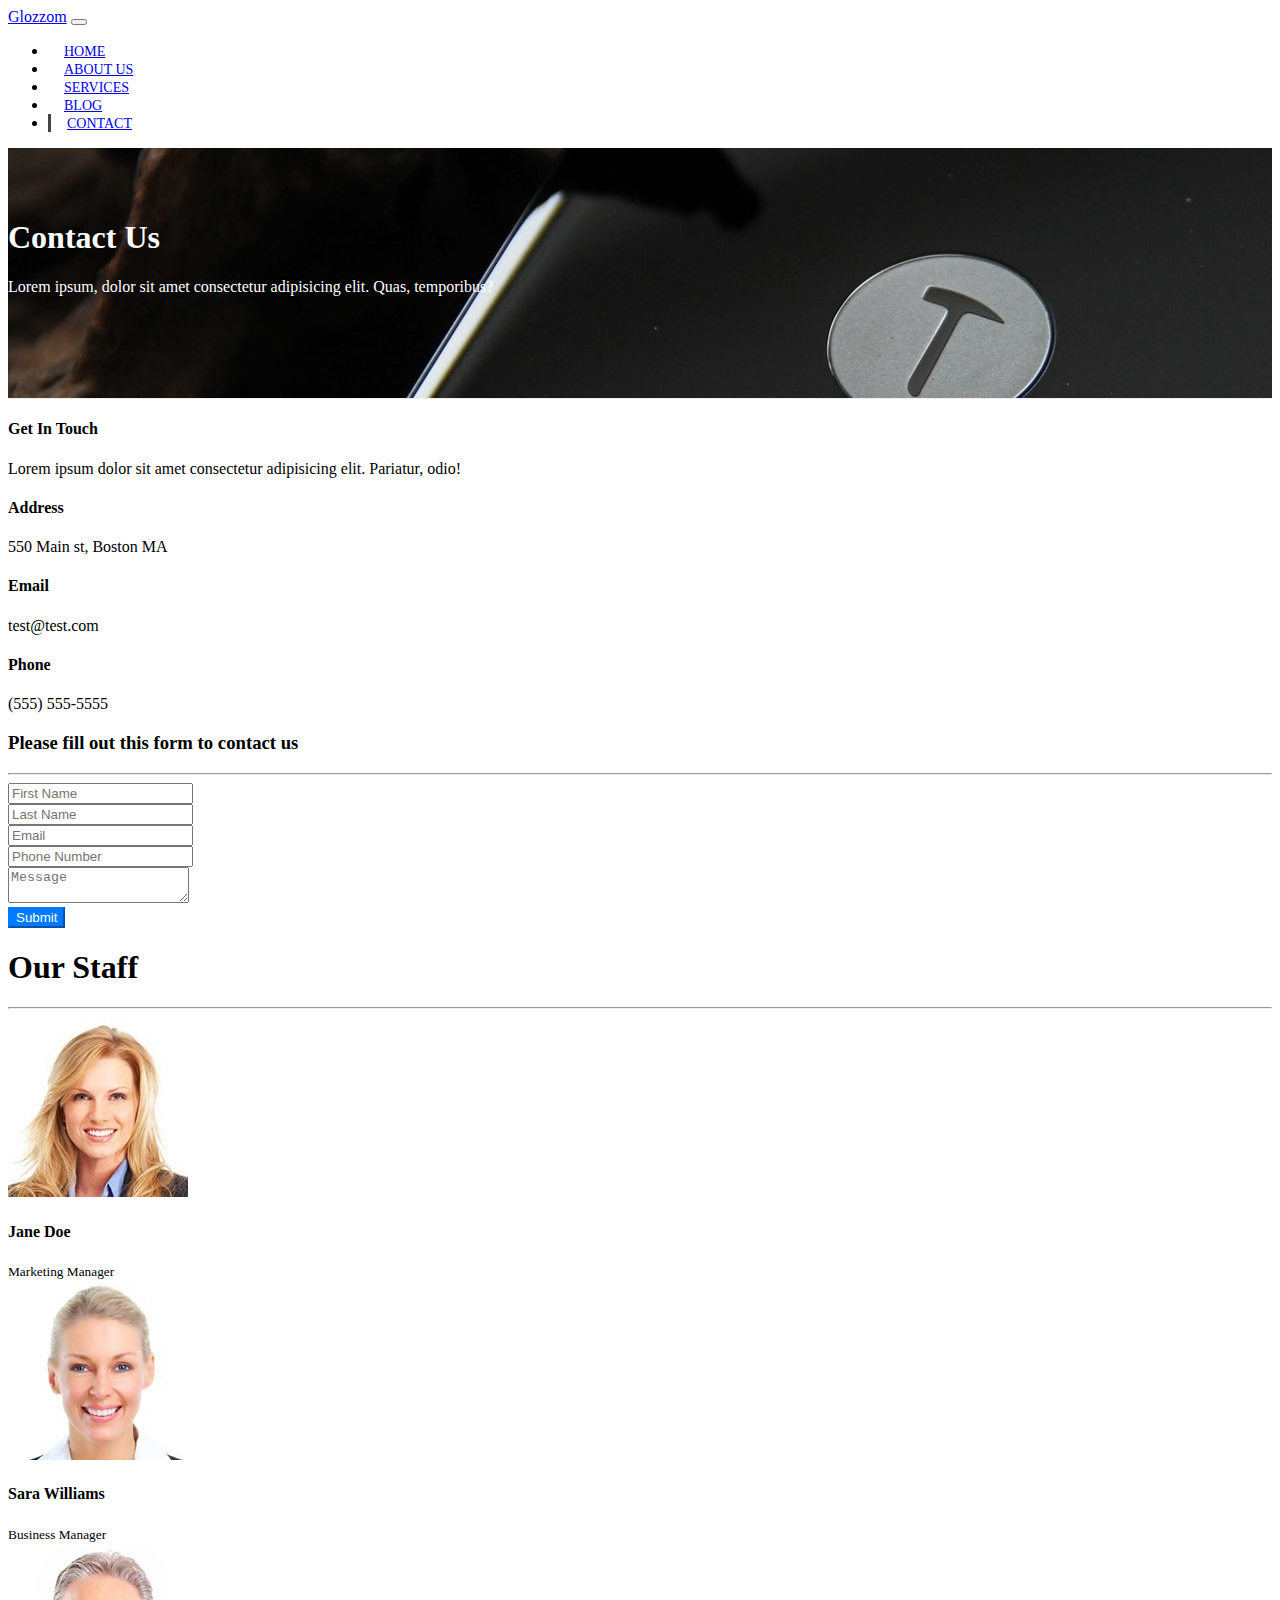
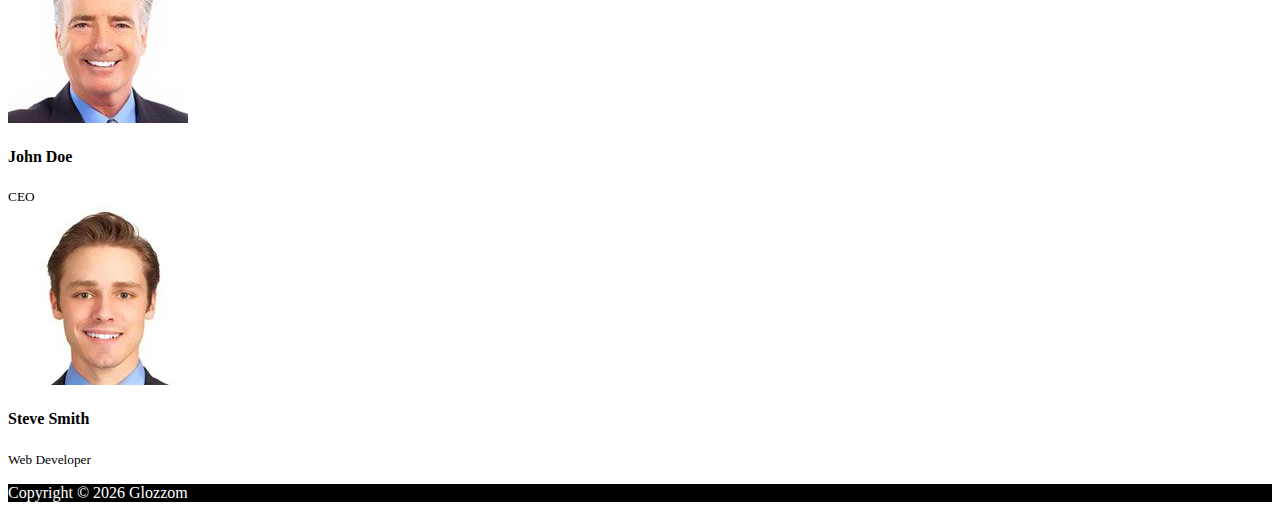
<file: contact.html>
<!DOCTYPE html>
<html lang="en">

<head>
  <meta charset="UTF-8">
  <meta name="viewport" content="width=device-width, initial-scale=1.0">
  <meta http-equiv="X-UA-Compatible" content="ie=edge">
  <link rel="stylesheet" href="https://use.fontawesome.com/releases/v5.0.13/css/all.css" integrity="sha384-DNOHZ68U8hZfKXOrtjWvjxusGo9WQnrNx2sqG0tfsghAvtVlRW3tvkXWZh58N9jp"
    crossorigin="anonymous">
  <link rel="stylesheet" href="https://stackpath.bootstrapcdn.com/bootstrap/4.1.1/css/bootstrap.min.css" integrity="sha384-WskhaSGFgHYWDcbwN70/dfYBj47jz9qbsMId/iRN3ewGhXQFZCSftd1LZCfmhktB"
    crossorigin="anonymous">
  <link rel="stylesheet" href="css/app.css">
  <title>Bootstrap Theme</title>
</head>

<body>
  <nav class="navbar navbar-expand-sm navbar-dark bg-dark">
    <div class="container">
      <a href="index.html" class="navbar-brand">Glozzom</a>
      <button class="navbar-toggler" data-toggle="collapse" data-target="#navbarCollapse">
        <span class="navbar-toggler-icon"></span>
      </button>
      <div class="collapse navbar-collapse" id="navbarCollapse">
        <ul class="navbar-nav ml-auto">
          <li class="nav-item">
            <a href="index.html" class="nav-link">Home</a>
          </li>
          <li class="nav-item">
            <a href="about.html" class="nav-link">About Us</a>
          </li>
          <li class="nav-item">
            <a href="services.html" class="nav-link">Services</a>
          </li>
          <li class="nav-item">
            <a href="blog.html" class="nav-link">Blog</a>
          </li>
          <li class="nav-item active">
            <a href="contact.html" class="nav-link">Contact</a>
          </li>
        </ul>
      </div>
    </div>
  </nav>

  <!-- PAGE HEADER -->
  <header id="page-header">
    <div class="container">
      <div class="row">
        <div class="col-md-6 m-auto text-center">
          <h1>Contact Us</h1>
          <p>Lorem ipsum, dolor sit amet consectetur adipisicing elit. Quas, temporibus?</p>
        </div>
      </div>
    </div>
  </header>

  <!-- CONTACT SECTION -->
  <section id="contact" class="py-3">
    <div class="container">
      <div class="row">
        <div class="col-md-4">
          <div class="card p-4">
            <div class="card-body">
              <h4>Get In Touch</h4>
              <p>Lorem ipsum dolor sit amet consectetur adipisicing elit. Pariatur, odio!</p>
              <h4>Address</h4>
              <p>550 Main st, Boston MA</p>
              <h4>Email</h4>
              <p>test@test.com</p>
              <h4>Phone</h4>
              <p>(555) 555-5555</p>
            </div>
          </div>
        </div>
        <div class="col-md-8">
          <div class="card p-4">
            <div class="card-body">
              <h3 class="text-center">Please fill out this form to contact us</h3>
              <hr>
              <div class="row">
                <div class="col-md-6">
                  <div class="form-group">
                    <input type="text" class="form-control" placeholder="First Name">
                  </div>
                </div>
                <div class="col-md-6">
                  <div class="form-group">
                    <input type="text" class="form-control" placeholder="Last Name">
                  </div>
                </div>
                <div class="col-md-6">
                  <div class="form-group">
                    <input type="text" class="form-control" placeholder="Email">
                  </div>
                </div>
                <div class="col-md-6">
                  <div class="form-group">
                    <input type="text" class="form-control" placeholder="Phone Number">
                  </div>
                </div>
              </div>
              <div class="row">
                <div class="col-md-12">
                  <div class="form-group">
                    <textarea class="form-control" placeholder="Message"></textarea>
                  </div>
                </div>
                <div class="col-md-12">
                  <div class="form-group" id="contact-btn">
                    <input type="submit" value="Submit" class="btn btn-outline-danger btn-block">
                  </div>
                </div>
              </div>
            </div>
          </div>
        </div>
      </div>
    </div>
  </section>

  <!-- STAFF -->
  <section id="staff" class="py-5 text-center bg-dark text-white">
    <div class="container">
      <h1>Our Staff</h1>
      <hr>
      <div class="row">
        <div class="col-md-3">
          <img src="img/person1.jpg" alt="" class="img-fluid rounded-circle mb-2">
          <h4>Jane Doe</h4>
          <small>Marketing Manager</small>
        </div>
        <div class="col-md-3">
          <img src="img/person2.jpg" alt="" class="img-fluid rounded-circle mb-2">
          <h4>Sara Williams</h4>
          <small>Business Manager</small>
        </div>
        <div class="col-md-3">
          <img src="img/person3.jpg" alt="" class="img-fluid rounded-circle mb-2">
          <h4>John Doe</h4>
          <small>CEO</small>
        </div>
        <div class="col-md-3">
          <img src="img/person4.jpg" alt="" class="img-fluid rounded-circle mb-2">
          <h4>Steve Smith</h4>
          <small>Web Developer</small>
        </div>
      </div>
    </div>
  </section>

  <!-- FOOTER -->
  <footer id="main-footer" class="text-center p-4">
    <div class="container">
      <div class="row">
        <div class="col">
          <p>Copyright &copy;
            <span id="year"></span> Glozzom</p>
        </div>
      </div>
    </div>
  </footer>


  <script src="https://code.jquery.com/jquery-3.3.1.min.js" integrity="sha256-FgpCb/KJQlLNfOu91ta32o/NMZxltwRo8QtmkMRdAu8="
    crossorigin="anonymous"></script>
  <script src="https://cdnjs.cloudflare.com/ajax/libs/popper.js/1.14.3/umd/popper.min.js" integrity="sha384-ZMP7rVo3mIykV+2+9J3UJ46jBk0WLaUAdn689aCwoqbBJiSnjAK/l8WvCWPIPm49"
    crossorigin="anonymous"></script>
  <script src="https://stackpath.bootstrapcdn.com/bootstrap/4.1.1/js/bootstrap.min.js" integrity="sha384-smHYKdLADwkXOn1EmN1qk/HfnUcbVRZyYmZ4qpPea6sjB/pTJ0euyQp0Mk8ck+5T"
    crossorigin="anonymous"></script>

  <script>
    // Get the current year for the copyright
    $('#year').text(new Date().getFullYear());

  </script>
</body>

</html>
</file>
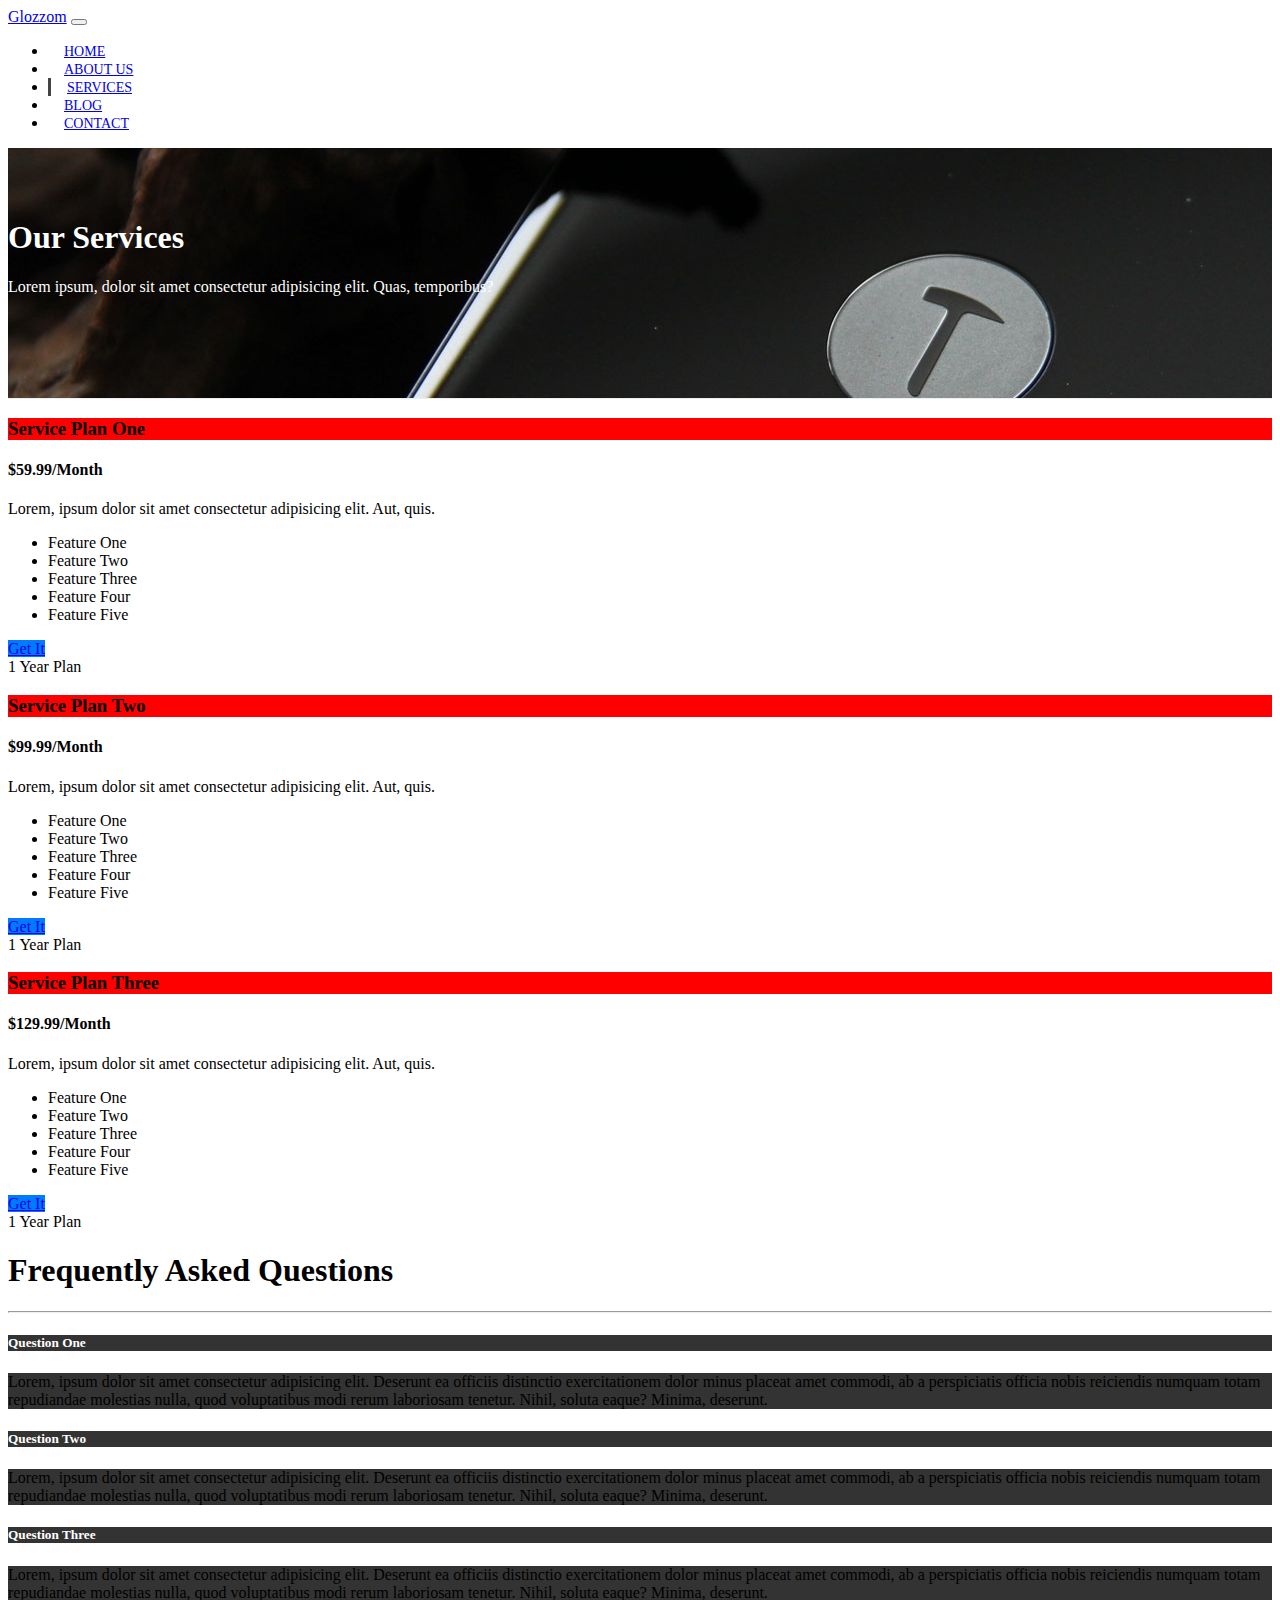
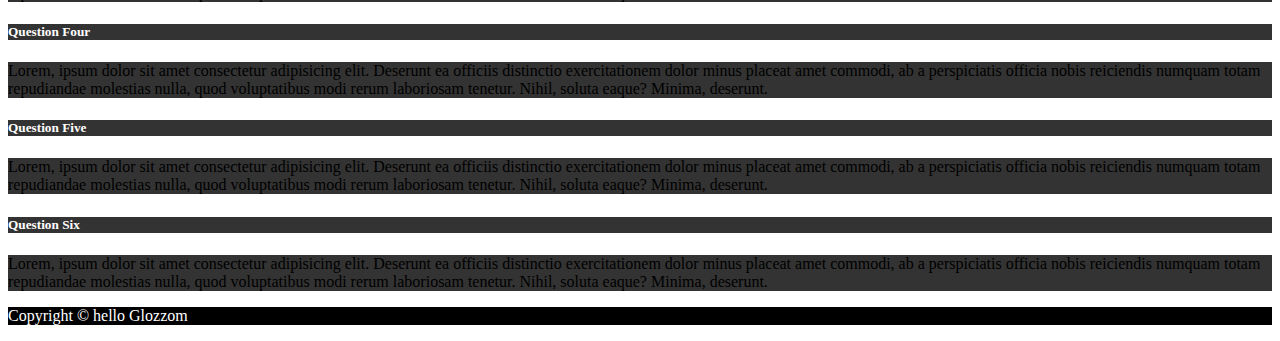
<file: services.html>
<!DOCTYPE html>
<html lang="en">

<head>
  <meta charset="UTF-8">
  <meta name="viewport" content="width=device-width, initial-scale=1.0">
  <meta http-equiv="X-UA-Compatible" content="ie=edge">
  <link rel="stylesheet" href="https://use.fontawesome.com/releases/v5.0.13/css/all.css" integrity="sha384-DNOHZ68U8hZfKXOrtjWvjxusGo9WQnrNx2sqG0tfsghAvtVlRW3tvkXWZh58N9jp"
    crossorigin="anonymous">
  <link rel="stylesheet" href="https://stackpath.bootstrapcdn.com/bootstrap/4.1.1/css/bootstrap.min.css" integrity="sha384-WskhaSGFgHYWDcbwN70/dfYBj47jz9qbsMId/iRN3ewGhXQFZCSftd1LZCfmhktB"
    crossorigin="anonymous">
  <link rel="stylesheet" href="css/app.css">
  <title>Bootstrap Theme</title>
</head>

<body>
  <nav class="navbar navbar-expand-sm navbar-dark bg-dark">
    <div class="container">
      <a href="index.html" class="navbar-brand">Glozzom</a>
      <button class="navbar-toggler" data-toggle="collapse" data-target="#navbarCollapse">
        <span class="navbar-toggler-icon"></span>
      </button>
      <div class="collapse navbar-collapse" id="navbarCollapse">
        <ul class="navbar-nav ml-auto">
          <li class="nav-item">
            <a href="index.html" class="nav-link">Home</a>
          </li>
          <li class="nav-item">
            <a href="about.html" class="nav-link">About Us</a>
          </li>
          <li class="nav-item active">
            <a href="services.html" class="nav-link">Services</a>
          </li>
          <li class="nav-item">
            <a href="blog.html" class="nav-link">Blog</a>
          </li>
          <li class="nav-item">
            <a href="contact.html" class="nav-link">Contact</a>
          </li>
        </ul>
      </div>
    </div>
  </nav>

  <!-- PAGE HEADER -->
  <header id="page-header">
    <div class="container">
      <div class="row">
        <div class="col-md-6 m-auto text-center">
          <h1>Our Services</h1>
          <p>Lorem ipsum, dolor sit amet consectetur adipisicing elit. Quas, temporibus?</p>
        </div>
      </div>
    </div>
  </header>

  <!-- SERVICES SECTION -->
  <section id="services" class="py-5">
    <div class="container">
      <div class="row">
        <div class="col-md-4">
          <div class="card text-center">
            <div class="card-header bg-dark text-white">
              <h3>Service Plan One</h3>
            </div>
            <div class="card-body">
              <h4 class="card-title">$59.99/Month</h4>
              <p class="card-text">Lorem, ipsum dolor sit amet consectetur adipisicing elit. Aut, quis.</p>
              <ul class="list-group">
                <li class="list-group-item">
                  <i class="fas fa-check"></i> Feature One
                </li>
                <li class="list-group-item">
                  <i class="fas fa-check"></i> Feature Two
                </li>
                <li class="list-group-item">
                  <i class="fas fa-check"></i> Feature Three
                </li>
                <li class="list-group-item">
                  <i class="fas fa-check"></i> Feature Four
                </li>
                <li class="list-group-item">
                  <i class="fas fa-check"></i> Feature Five
                </li>
              </ul>
              <a href="#" class="btn btn-danger btn-block mt-2">Get It</a>
            </div>
            <div class="card-footer text-muted">
              1 Year Plan
            </div>
          </div>
        </div>
        <div class="col-md-4">
          <div class="card text-center">
            <div class="card-header bg-dark text-white">
              <h3>Service Plan Two</h3>
            </div>
            <div class="card-body">
              <h4 class="card-title">$99.99/Month</h4>
              <p class="card-text">Lorem, ipsum dolor sit amet consectetur adipisicing elit. Aut, quis.</p>
              <ul class="list-group">
                <li class="list-group-item">
                  <i class="fas fa-check"></i> Feature One
                </li>
                <li class="list-group-item">
                  <i class="fas fa-check"></i> Feature Two
                </li>
                <li class="list-group-item">
                  <i class="fas fa-check"></i> Feature Three
                </li>
                <li class="list-group-item">
                  <i class="fas fa-check"></i> Feature Four
                </li>
                <li class="list-group-item">
                  <i class="fas fa-check"></i> Feature Five
                </li>
              </ul>
              <a href="#" class="btn btn-danger btn-block mt-2">Get It</a>
            </div>
            <div class="card-footer text-muted">
              1 Year Plan
            </div>
          </div>
        </div>
        <div class="col-md-4">
          <div class="card text-center">
            <div class="card-header bg-dark text-white">
              <h3>Service Plan Three</h3>
            </div>
            <div class="card-body">
              <h4 class="card-title">$129.99/Month</h4>
              <p class="card-text">Lorem, ipsum dolor sit amet consectetur adipisicing elit. Aut, quis.</p>
              <ul class="list-group">
                <li class="list-group-item">
                  <i class="fas fa-check"></i> Feature One
                </li>
                <li class="list-group-item">
                  <i class="fas fa-check"></i> Feature Two
                </li>
                <li class="list-group-item">
                  <i class="fas fa-check"></i> Feature Three
                </li>
                <li class="list-group-item">
                  <i class="fas fa-check"></i> Feature Four
                </li>
                <li class="list-group-item">
                  <i class="fas fa-check"></i> Feature Five
                </li>
              </ul>
              <a href="#" class="btn btn-danger btn-block mt-2">Get It</a>
            </div>
            <div class="card-footer text-muted">
              1 Year Plan
            </div>
          </div>
        </div>
      </div>
    </div>
  </section>

  <!-- FAQ -->
  <section id="faq" class="p-5 bg-dark text-white">
    <div class="container">
      <h1 class="text-center">Frequently Asked Questions</h1>
      <hr>
      <div class="row">
        <div class="col-md-6">
          <div id="accordion">
            <div class="card">
              <div class="card-header">
                <h5 class="mb-0">
                  <a href="#collapseOne" data-toggle="collapse" data-parent="accordion">
                    Question One
                  </a>
                </h5>
              </div>

              <div id="collapseOne" class="collapse">
                <div class="card-body">
                  Lorem, ipsum dolor sit amet consectetur adipisicing elit. Deserunt ea officiis distinctio exercitationem dolor minus placeat
                  amet commodi, ab a perspiciatis officia nobis reiciendis numquam totam repudiandae molestias nulla, quod
                  voluptatibus modi rerum laboriosam tenetur. Nihil, soluta eaque? Minima, deserunt.
                </div>
              </div>
            </div>

            <div class="card">
              <div class="card-header">
                <h5 class="mb-0">
                  <a href="#collapseTwo" data-toggle="collapse" data-parent="accordion">
                    Question Two
                  </a>
                </h5>
              </div>

              <div id="collapseTwo" class="collapse">
                <div class="card-body">
                  Lorem, ipsum dolor sit amet consectetur adipisicing elit. Deserunt ea officiis distinctio exercitationem dolor minus placeat
                  amet commodi, ab a perspiciatis officia nobis reiciendis numquam totam repudiandae molestias nulla, quod
                  voluptatibus modi rerum laboriosam tenetur. Nihil, soluta eaque? Minima, deserunt.
                </div>
              </div>
            </div>

            <div class="card">
              <div class="card-header">
                <h5 class="mb-0">
                  <a href="#collapseThree" data-toggle="collapse" data-parent="accordion">
                    Question Three
                  </a>
                </h5>
              </div>

              <div id="collapseThree" class="collapse">
                <div class="card-body">
                  Lorem, ipsum dolor sit amet consectetur adipisicing elit. Deserunt ea officiis distinctio exercitationem dolor minus placeat
                  amet commodi, ab a perspiciatis officia nobis reiciendis numquam totam repudiandae molestias nulla, quod
                  voluptatibus modi rerum laboriosam tenetur. Nihil, soluta eaque? Minima, deserunt.
                </div>
              </div>
            </div>
          </div>
        </div>
        <div class="col-md-6">
          <div id="accordion">
            <div class="card">
              <div class="card-header">
                <h5 class="mb-0">
                  <a href="#collapseFour" data-toggle="collapse" data-parent="accordion">
                    Question Four
                  </a>
                </h5>
              </div>

              <div id="collapseFour" class="collapse">
                <div class="card-body">
                  Lorem, ipsum dolor sit amet consectetur adipisicing elit. Deserunt ea officiis distinctio exercitationem dolor minus placeat
                  amet commodi, ab a perspiciatis officia nobis reiciendis numquam totam repudiandae molestias nulla, quod
                  voluptatibus modi rerum laboriosam tenetur. Nihil, soluta eaque? Minima, deserunt.
                </div>
              </div>
            </div>

            <div class="card">
              <div class="card-header">
                <h5 class="mb-0">
                  <a href="#collapseFive" data-toggle="collapse" data-parent="accordion">
                    Question Five
                  </a>
                </h5>
              </div>

              <div id="collapseFive" class="collapse">
                <div class="card-body">
                  Lorem, ipsum dolor sit amet consectetur adipisicing elit. Deserunt ea officiis distinctio exercitationem dolor minus placeat
                  amet commodi, ab a perspiciatis officia nobis reiciendis numquam totam repudiandae molestias nulla, quod
                  voluptatibus modi rerum laboriosam tenetur. Nihil, soluta eaque? Minima, deserunt.
                </div>
              </div>
            </div>

            <div class="card">
              <div class="card-header">
                <h5 class="mb-0">
                  <a href="#collapseSix" data-toggle="collapse" data-parent="accordion">
                    Question Six
                  </a>
                </h5>
              </div>

              <div id="collapseSix" class="collapse">
                <div class="card-body">
                  Lorem, ipsum dolor sit amet consectetur adipisicing elit. Deserunt ea officiis distinctio exercitationem dolor minus placeat
                  amet commodi, ab a perspiciatis officia nobis reiciendis numquam totam repudiandae molestias nulla, quod
                  voluptatibus modi rerum laboriosam tenetur. Nihil, soluta eaque? Minima, deserunt.
                </div>
              </div>
            </div>
          </div>
        </div>
      </div>
    </div>
  </section>

  <!-- FOOTER -->
  <footer id="main-footer" class="text-center p-4">
    <div class="container">
      <div class="row">
        <div class="col">
          <p>Copyright &copy;
            <span id="year"></span> Glozzom</p>
        </div>
      </div>
    </div>
  </footer>


  <script src="https://code.jquery.com/jquery-3.3.1.min.js" integrity="sha256-FgpCb/KJQlLNfOu91ta32o/NMZxltwRo8QtmkMRdAu8="
    crossorigin="anonymous"></script>
  <script src="https://cdnjs.cloudflare.com/ajax/libs/popper.js/1.14.3/umd/popper.min.js" integrity="sha384-ZMP7rVo3mIykV+2+9J3UJ46jBk0WLaUAdn689aCwoqbBJiSnjAK/l8WvCWPIPm49"
    crossorigin="anonymous"></script>
  <script src="https://stackpath.bootstrapcdn.com/bootstrap/4.1.1/js/bootstrap.min.js" integrity="sha384-smHYKdLADwkXOn1EmN1qk/HfnUcbVRZyYmZ4qpPea6sjB/pTJ0euyQp0Mk8ck+5T"
    crossorigin="anonymous"></script>

  <script>
    // Get the current year for the copyright
    $('#year').text('hello');
    // new Date().getFullYear()

  </script>
</body>

</html>
</file>
<file: css/app.css>
body {
  overflow-x: hidden;
}

.navbar .nav-link {
  font-size: 14px;
  text-transform: uppercase;
  padding-left: 1rem !important;
  padding-right: 1rem !important;
}

.navbar .nav-item.active {
  border-left: #444 3px solid;
}

.carousel-item {
  height: 450px;
}

.carousel-image-1 {
  background: url('../img/image1.jpg');
  background-size: cover;
}

.carousel-image-2 {
  background: url('../img/image2.jpg');
  background-size: cover;
}

.carousel-image-3 {
  background: url('../img/image3.jpg');
  background-size: cover;
}

#home-heading {
  position: relative;
  min-height: 200px;
  background: url('../img/lights.jpg');
  background-attachment: fixed;
  background-repeat: no-repeat;
  text-align: center;
  color: #fff;
  background-size: cover;
}

.dark-overlay {
  position: absolute;
  top: 0;
  left: 0;
  width: 100%;
  height: 100%;
  background: rgba(0, 0, 0, 0.7);
}

#video-play {
  position: relative;
  min-height: 200px;
  background: url('../img/media.jpg');
  background-attachment: fixed;
  background-repeat: no-repeat;
  background-position: 0 -300px;
  text-align: center;
  color: #fff;
}

#video-play a {
  color: #fff;
}

#page-header {
  height: 200px;
  background: url('../img/image1.jpg');
  background-position: 0 -300px;
  background-attachment: fixed;
  color: #fff;
  border-bottom: 1px #eee solid;
  padding-top: 50px;
}

.about-img {
  margin-top: -50px;
}

.card-header {
  background-color: red;
}

#faq .card {
  border: #444;
}

#faq a {
  color: #fff;
  text-decoration: none;
}

#faq .card-body,
#faq .card-header {
  background: #333;
}

#main-footer {
  background: #000;
  color: #fff;
}

.btn {
  background-color: #007bff;
  border-color: #007bff  !important;
}

.btn:hover {
  background-color: #0056b3 !important;
}

.btn-outline-danger {
  color: white !important;
}

.blog-card {
  background-color: #007bff !important;
}  


.tes-con {
  position: relative;
  height: fit-content;

}

.fa-angle-left {
  position: absolute;
  left: 0px;
}

.fa-angle-right {
  position: absolute;
  right: 0px;
}

/* .testimonial-con {
  height: 400px !important;
} */

.testimonial-con .carousel-item {
  height: fit-content !important;
}

#car-col {
  height: fit-content !important;
}

#testimonials {
  height: 200px !important;
}
</file>
